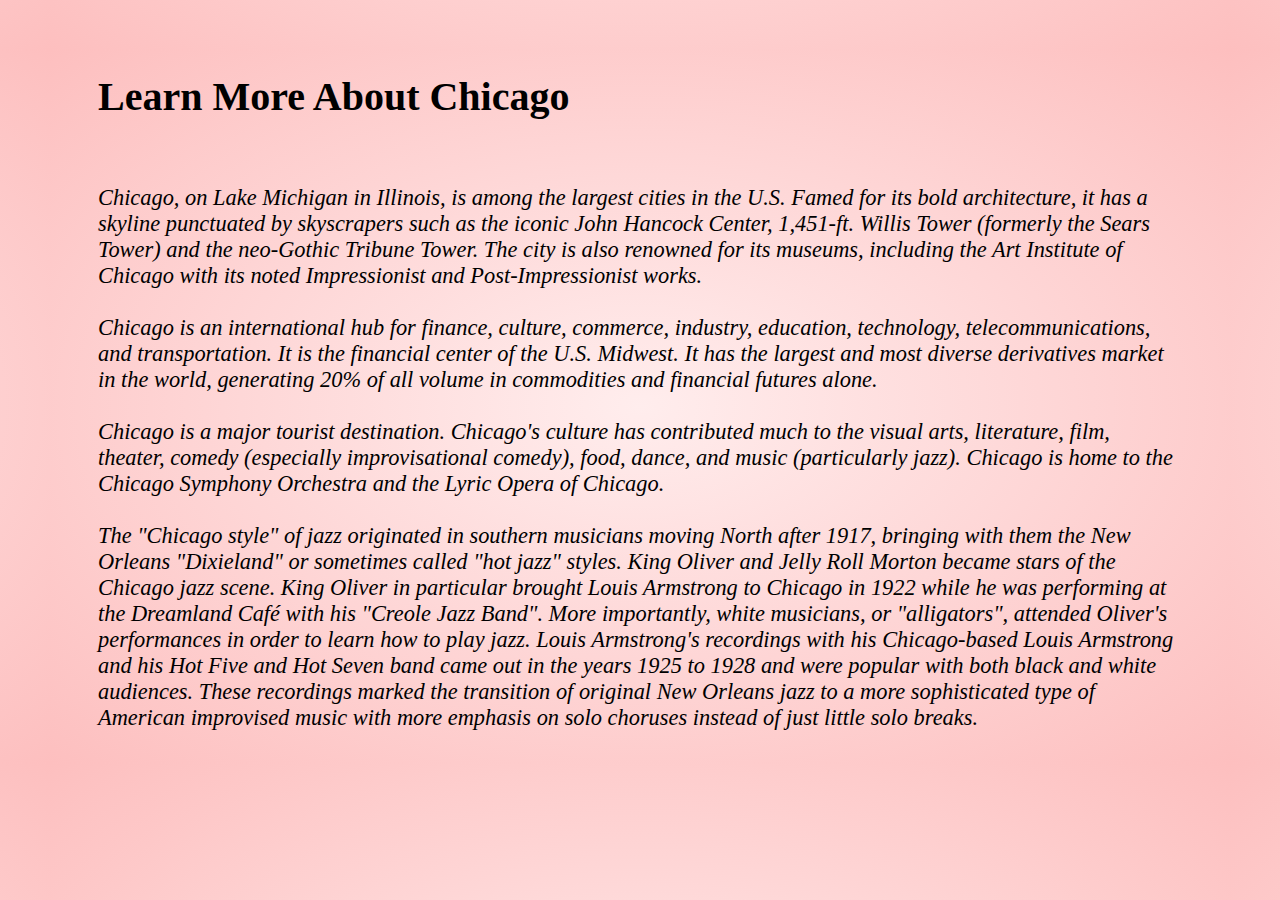
<file: about.html>
<!DOCTYPE html>
<html>
<head>
	<meta charset="utf-8">
	<meta name="viewport" content="width=device-width, initial-scale=1">
	<title>About | Chicago Music Festival </title>

	<style>
		html 
		{
    		padding: 10px 40px 10px 40px;
    		margin: 50px;
			background-image: radial-gradient(#FFEDED, #FDBFBF);
		}

		.header
		{
			font-size: 40px;
			padding: 5px 5px 5px 0px;
    		margin: 0px 5px 60px 0px;
		}

		.content
		{
			font: italic 1.4em "Fira Sans", serif;
		}
	</style>
</head>
<body>
	<header>
		<h4 class="header">Learn More About Chicago</h4>
	</header>
		<section class="content">
			<p>Chicago, on Lake Michigan in Illinois, is among the largest cities in the U.S. Famed for its bold architecture, it has a skyline punctuated by skyscrapers such as the iconic John Hancock Center, 1,451-ft. Willis Tower (formerly the Sears Tower) and the neo-Gothic Tribune Tower. The city is also renowned for its museums, including the Art Institute of Chicago with its noted Impressionist and Post-Impressionist works.<br><br>Chicago is an international hub for finance, culture, commerce, industry, education, technology, telecommunications, and transportation. It is the financial center of the U.S. Midwest. It has the largest and most diverse derivatives market in the world, generating 20% of all volume in commodities and financial futures alone.<br><br>Chicago is a major tourist destination. Chicago's culture has contributed much to the visual arts, literature, film, theater, comedy (especially improvisational comedy), food, dance, and music (particularly jazz). Chicago is home to the Chicago Symphony Orchestra and the Lyric Opera of Chicago.<br><br>The "Chicago style" of jazz originated in southern musicians moving North after 1917, bringing with them the New Orleans "Dixieland" or sometimes called "hot jazz" styles. King Oliver and Jelly Roll Morton became stars of the Chicago jazz scene. King Oliver in particular brought Louis Armstrong to Chicago in 1922 while he was performing at the Dreamland Café with his "Creole Jazz Band". More importantly, white musicians, or "alligators", attended Oliver's performances in order to learn how to play jazz. Louis Armstrong's recordings with his Chicago-based Louis Armstrong and his Hot Five and Hot Seven band came out in the years 1925 to 1928 and were popular with both black and white audiences. These recordings marked the transition of original New Orleans jazz to a more sophisticated type of American improvised music with more emphasis on solo choruses instead of just little solo breaks.
			</p>
		</section>

</body>
</html>
</file>
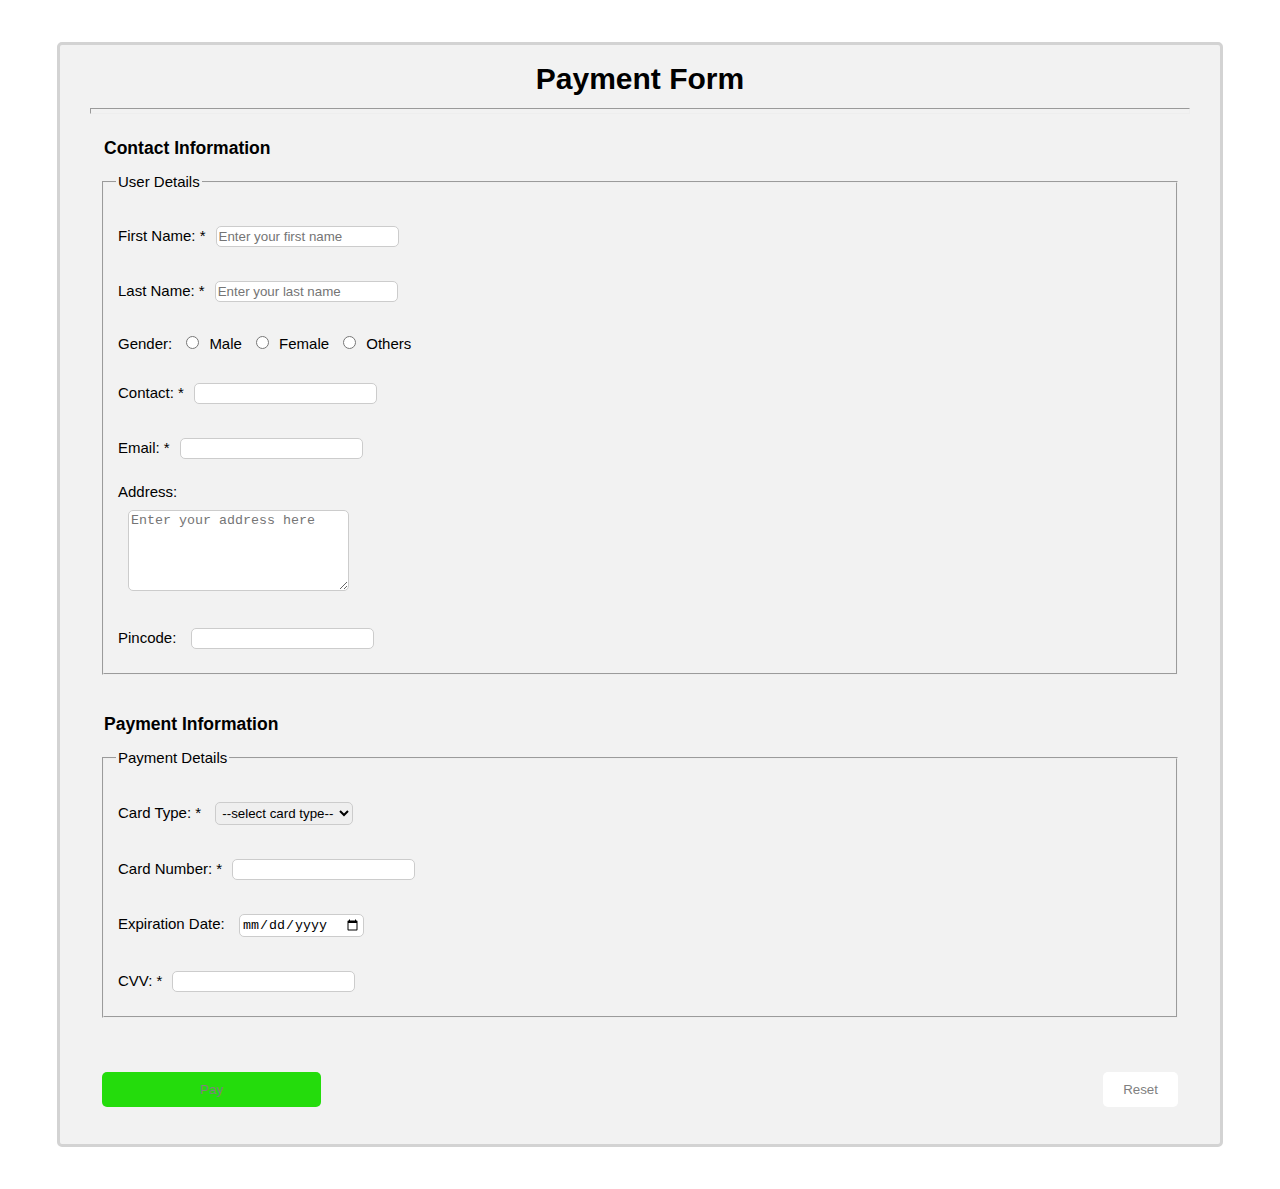
<file: paymentform.html>
<!DOCTYPE html>
<html>
<head>
	<meta charset="utf-8">
	<meta name="viewport" content="width=device-width, initial-scale=1">
	<link rel="stylesheet" href="formstyle.css">
	<link rel="formstyle" href="formstyle.css">
	<title>Payment Form</title>
</head>
<body>
	<div class="container">
		<h1 class="main_heading">Payment Form</h1>
		<hr>

	<form>
		<h3>Contact Information</h3>
		<fieldset> <!-- fieldset groups related by drawing a box -->
			<legend>User Details</legend> <!-- legend is used to give a caption for fieldset -->
			
			<p>First Name: *<input type="text" name="fname" placeholder="Enter your first name" required></p>
			<p>Last Name: *<input type="text" name="lname" placeholder="Enter your last name" required></p>
			<p>Gender: 
				<input type="radio" name="gender" value="male">Male
				<input type="radio" name="gender" value="female">Female
				<input type="radio" name="gender" value="others">Others
			</p>
			<p>Contact: *<input type="number" name="contact" required></p>
			<p>Email: *<input type="email" name="email" required></p>
			<p>Address: <br>
				<textarea name="address" id="address" rows="5" cols="25" placeholder="Enter your address here"></textarea></p>
			<p>Pincode: <input type="number" name="pincode"></p>
		</fieldset>
		<br>
		
		<h3>Payment Information</h3>
		<fieldset>
			<legend>Payment Details</legend>
			
			<p>Card Type: *
				<select name="cardtype" id="cardtype" required>
					<option value="">--select card type--</option>
					<option value="visa">Visa</option>
					<option value="rupay">Rupay</option>
					<option value="master card">Master Card</option>
				</select>
			</p>
			<p>Card Number: *<input type="number" name="cardnumber" id="cardnumber" required></p>
			<p>Expiration Date: <input type="date" name="expdate" id="expdate"></p>
			<p>CVV: *<input type="password" name="cvv" id="cvv" required></p>
		</fieldset>

		<br><br>
		
		<input type="submit" value="Pay" > &nbsp &nbsp &nbsp
		<input type="reset" value="Reset">

	</form>
</div>
</body>
</html>
</file>
<file: formstyle.css>
*
{
	box-sizing: border-box;
	padding: 2px;
	margin: 10px;
}

body
{
	font-family: verdena, sans-serif;
	font-size: 15px;
	margin: 15px 30px;
	padding: 5px;
}

.container
{
	background-color: #f2f2f2;
	padding: 5px 20px 15px 20px;
	border-spacing: 2px;
	border-color: lightgrey;
	border-style: solid;
	border-radius: 5px;

}

input[type="text"],
input[type="email"],
input[type="number"],
input[type="password"],
input[type="date"],
select,
textarea
{
	width=100%;
	padding= 10px;
	border: 1px solid #ccc;
	border-radius: 5px;

}

feildset
{
	background-color: #fff;
	border: 1px solid #ccc;
}

.main_heading
{
	text-align: center;
}

input[type="submit"]
{
	background-color: #24DC0C;
	color: grey;
	padding: 10px 20px;
	border: none;
	border-radius: 5px;
	cursor: pointer;
	width: 20%;

}


input[type="submit"]:hover
{
	background-color: #18E85D;
}

input[type="reset"]
{
	background-color: white;
	color: grey;
	padding: 10px 20px;
	border: none;
	border-radius: 5px;
	cursor: pointer;
	float: right; /* button right align */
	

}

input[type="reset"]:hover
{
	background-color: #D8D8D8;
}
</file>
